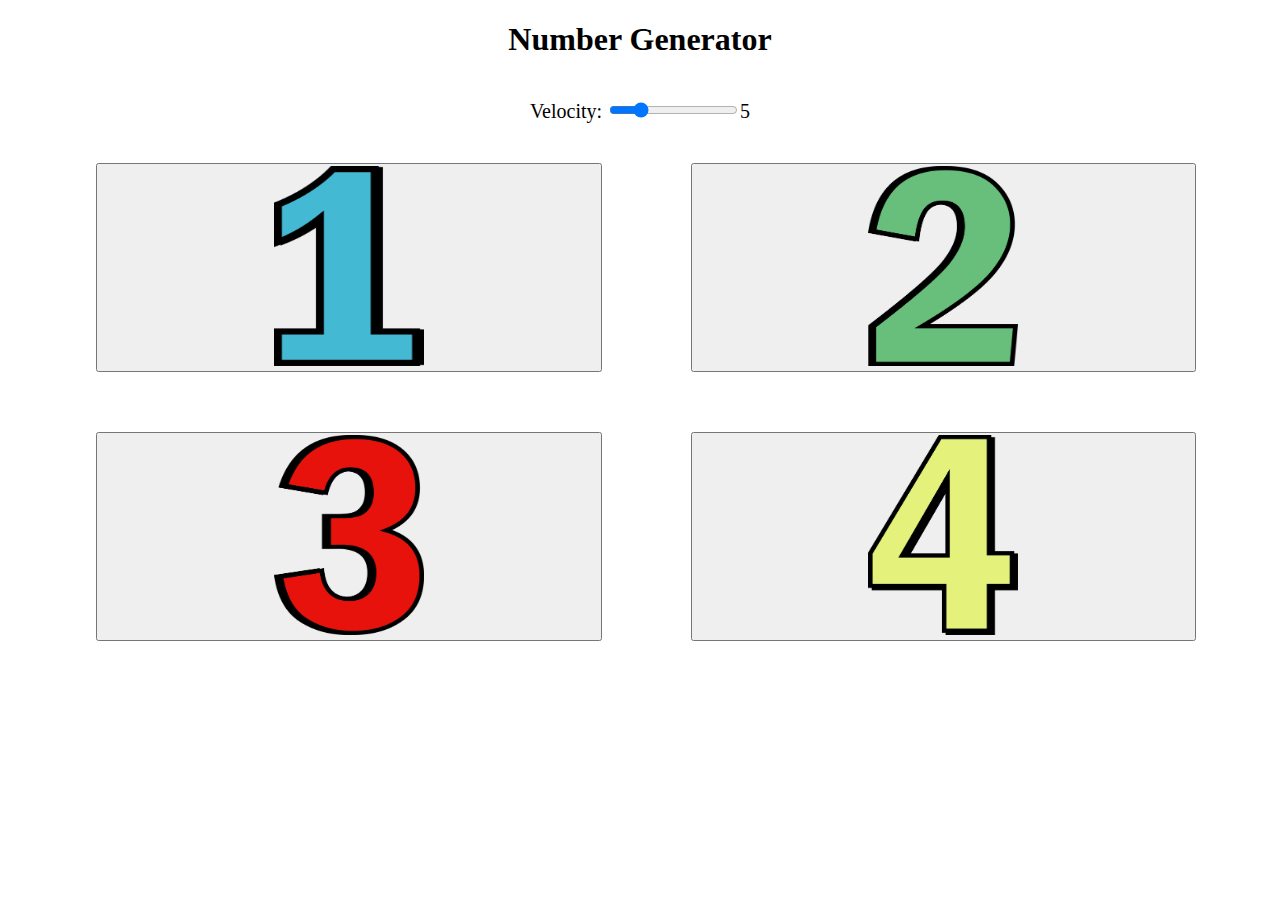
<file: p5js/index.html>
<!DOCTYPE html>
<html>
<head>
    <meta charset="UTF-8">
    <title>Number Generator</title>
    <script src="assets/js/jquery-3.3.1.js"></script>
	<!--<script src="../Json/json.json"></script>-->
    <script src="assets/js/p5.js"></script>
    <script src="assets/js/index.js"></script>
    <link rel="stylesheet" href="assets/css/main.css">
</head>
<body>
    <!--Títol-->
    <div>
        <h1 class="title">Number Generator</h1>
    </div>

    <div class="range">
        Velocity: <input id="range" type="range" value="5" onchange="showVal(this.value)" step="1" min="1" max="20"><p id="inputRange"></p>
    </div>


    <!--Numeros imatges-->
    <div class="buttons">
        <button class="column" onclick="get_number(1)">
            <img src="assets/images/1.png">
        </button>
        <button class="column2" onclick="get_number(2)">
            <img src="assets/images/2.png">
        </button>
        <button class="column" onclick="get_number(3)">
            <img src="assets/images/3.png">
        </button>
        <button class="column2" onclick="get_number(4)">
            <img src="assets/images/4.png">
        </button>
    </div>

</body>
</html>
</file>
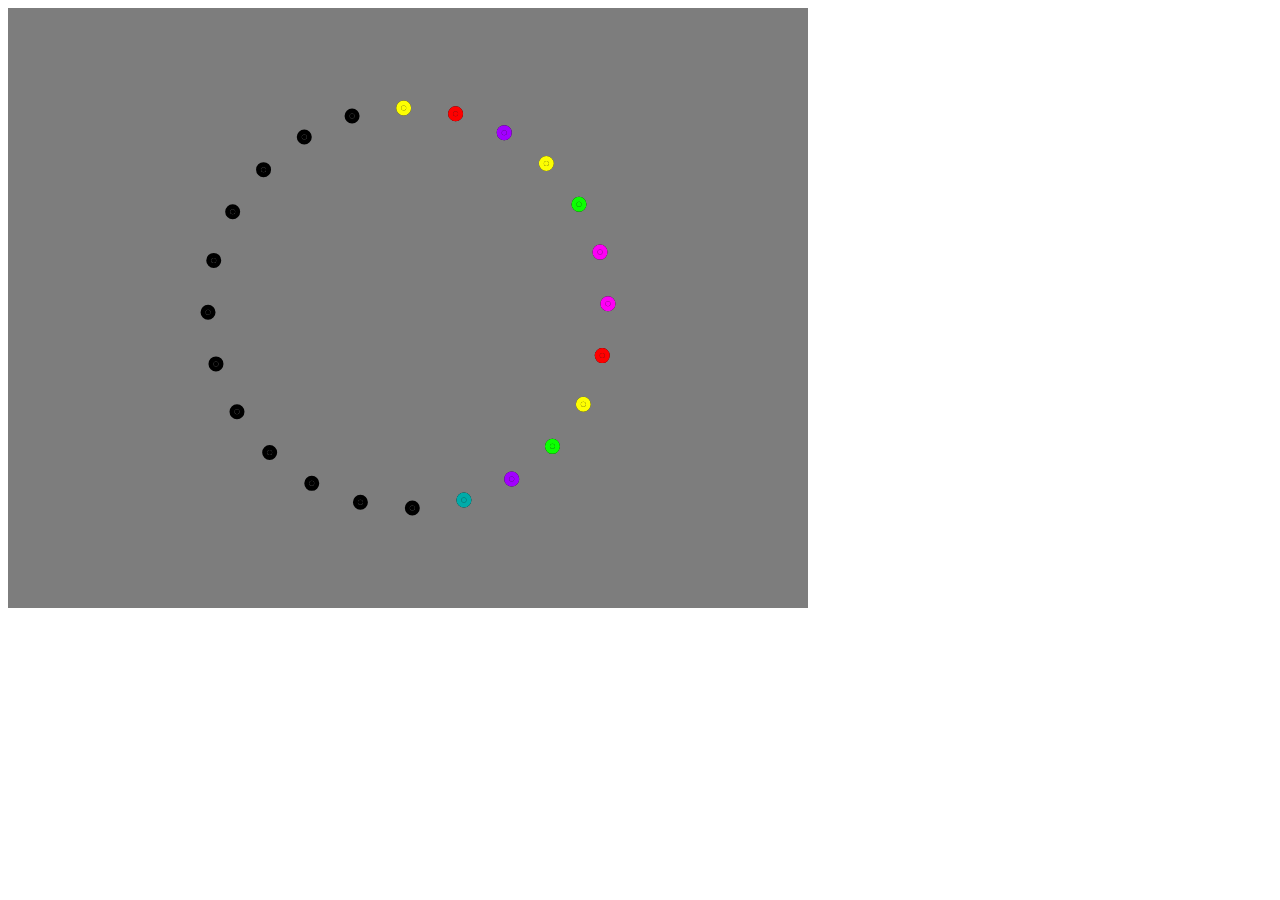
<file: p5js/assets/pages/numbers.html>
<!DOCTYPE html>
<html>
<head>
    <meta charset="UTF-8">
    <!--<title>Title</title>-->
    <script src="../js/p5.js"></script>
    <script src="../js/p5.sound.js"></script>

    <!--<script src="../js/timer.js"></script>-->
	<!--<script src="../Json/data.json"></script>-->
    <script src="../js/game.js"></script>
    <link rel="stylesheet" href="../css/main.css">
</head>
<body>
    <div id="numbers" style="height:600px; width: 800px; align-content: center">

    </div>
</body>
</html>
</file>
<file: p5js/assets/css/main.css>
@font-face {
    /*font-family: myFont;*/
    /*src: url(../fonts/font1.TTF);*/
}

body{

}

div{

}

h1{

}

h2{

}

img{
    height: 200px;
    width: 150px;
}

.column {
    float: left;
    width: 40%;
}

.column2 {
    float: left;
    width: 40%;
}

button{
    /*height: 10%;*/
    /*width: 40%;*/
    display: block;
    /*text-align: center;*/
    /*font-size: 50%;*/
    margin-bottom: 40px;
    margin-top: 20px;
    margin-left: 7%;
}

.title{
    text-align: center;
}

.range{
    text-align: center;
    margin: 0 auto;
    font-size: 20px;
}

#range{
    float: none;
    display: inline-block;
}

#inputRange{
    float: none;
    display: inline-block;
    font-size: 20px;
}
</file>
